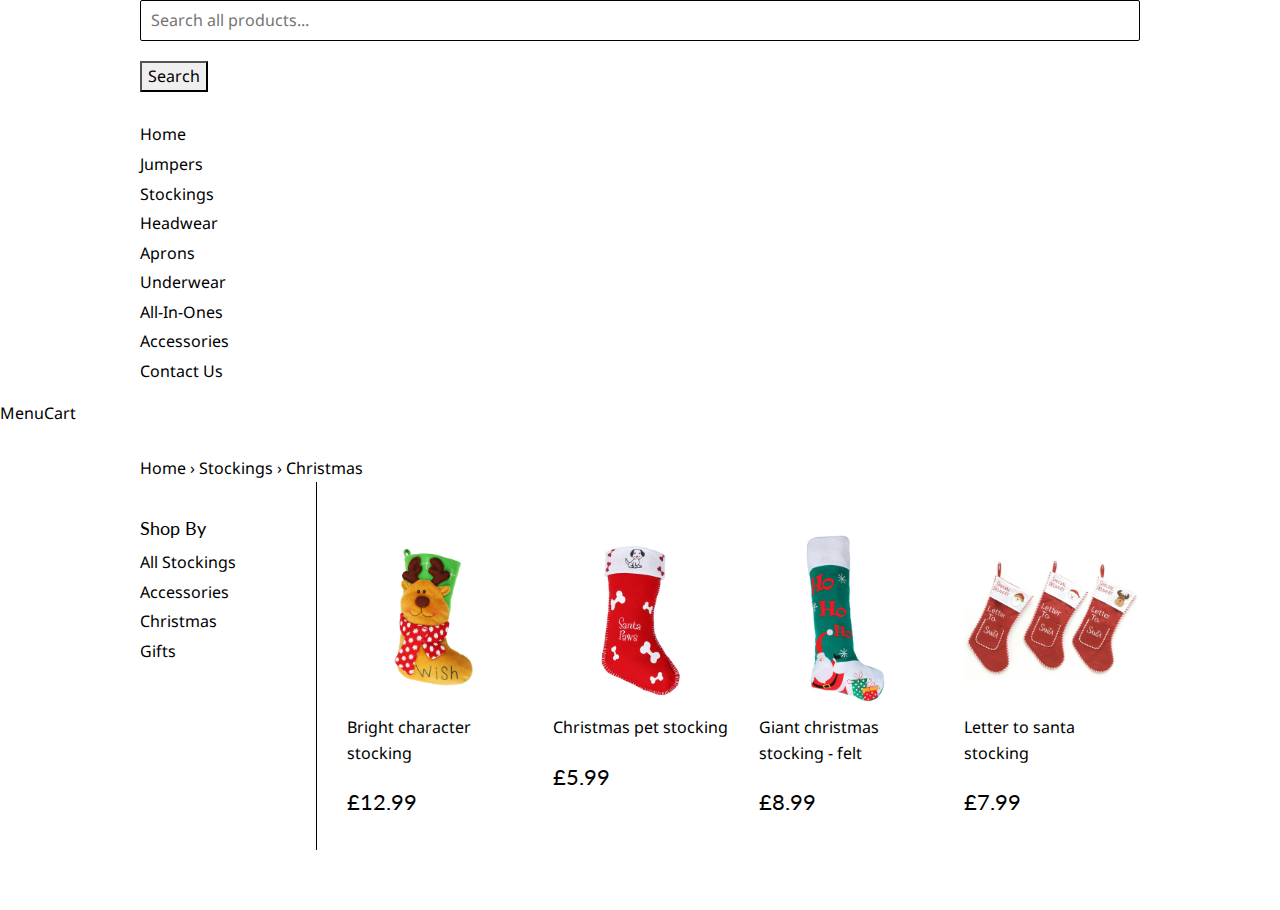
<file: collections/stockings/index.html>
<!doctype html>
<!--[if lt IE 7]><html class="no-js lt-ie9 lt-ie8 lt-ie7" lang="en"> <![endif]-->
<!--[if IE 7]><html class="no-js lt-ie9 lt-ie8" lang="en"> <![endif]-->
<!--[if IE 8]><html class="no-js lt-ie9" lang="en"> <![endif]-->
<!--[if IE 9 ]><html class="ie9 no-js"> <![endif]-->
<!--[if (gt IE 9)|!(IE)]><!--> <html class="no-touch no-js"> <!--<![endif]-->
<head>

  <!-- Basic page needs ================================================== -->
  <meta charset="utf-8">
  <meta http-equiv="X-UA-Compatible" content="IE=edge,chrome=1">

  

  <!-- Title and description ================================================== -->
  <title>
  Stockings &ndash; tagged "Christmas" &ndash; MJ Services
  </title>

  

  <!-- Helpers ================================================== -->
  <link rel="canonical" href="http:///collections/stockings/christmas">
  <meta name="viewport" content="width=device-width,initial-scale=1">

  
  <!-- Ajaxify Cart Plugin ================================================== -->
  
  

  <!-- CSS ================================================== -->
  <link href="../../main.css" rel="stylesheet" type="text/css"  media="all"  />
  
  
  
  <link href="//fonts.googleapis.com/css?family=Droid+Sans:400,700" rel="stylesheet" type="text/css"  media="all"  />


  
    
    
    <link href="//fonts.googleapis.com/css?family=Lato:400" rel="stylesheet" type="text/css"  media="all"  />
  


  
    
    
    <link href="//fonts.googleapis.com/css?family=Dosis:600" rel="stylesheet" type="text/css"  media="all"  />
  



  <!-- Header hook for plugins ================================================== -->
  <link href="/collections/stockings.atom" title="Feed" rel="alternate" type="application/atom+xml" />
<link rel="alternate" type="application/json+oembed" href="http:///collections/stockings/christmas.oembed" />
<script>
//<![CDATA[
      var Shopify = Shopify || {};
      Shopify.shop = "giftwear.myshopify.com";
      Shopify.theme = {"name":"Supply","id":11974859,"theme_store_id":679,"role":"main"};

//]]>
</script>



<script id="__st">
//<![CDATA[
var __st={"a":6864363,"offset":0,"reqid":"565de26d-8994-48ed-b001-9a87a4819d74","pageurl":"/collections/stockings/christmas","s":"collections-30376375","u":"3a4f21cf397e","p":"collection","rtyp":"collection","rid":30376375};
//]]>
</script>



  

<!--[if lt IE 9]>
<script src="//html5shiv.googlecode.com/svn/trunk/html5.js" type="text/javascript"></script>
<script src="http://cdn.shopify.com/s/files/1/0686/4363/t/6/assets/respond.min.js?637" type="text/javascript"></script>
<link href="http://cdn.shopify.com/s/files/1/0686/4363/t/6/assets/respond-proxy.html" id="respond-proxy" rel="respond-proxy" />
<link href="///search?q=91885f7770d93e04ef9176daac27cc7f" id="respond-redirect" rel="respond-redirect" />
<script src="///search?q=91885f7770d93e04ef9176daac27cc7f" type="text/javascript"></script>
<![endif]-->


  
  

  <script src="//ajax.googleapis.com/ajax/libs/jquery/1.11.0/jquery.min.js" type="text/javascript"></script>
  <script src="http://cdn.shopify.com/s/files/1/0686/4363/t/6/assets/modernizr.min.js?637" type="text/javascript"></script>

</head>

<body id="stockings" class="template-collection" >

  <header class="site-header" role="banner">

  </header>

  <nav class="nav-bar" role="navigation">
    <div class="wrapper">
      <form action="/search" method="get" class="search-bar" role="search">
  <input type="hidden" name="type" value="product">

  <input type="search" name="q" value="" placeholder="Search all products..." aria-label="Search all products">
  <button type="submit" class="search-bar--submit icon-fallback-text">
    <span class="icon icon-search" aria-hidden="true"></span>
    <span class="fallback-text">Search</span>
  </button>
</form>

      <ul class="site-nav" id="accessibleNav">
  
  
    
    
      <li >
        <a href="file:///home/mark/Documents/MjServices/static-brochure/index.html">Home</a>
      </li>
    
  
    
    
            <li >
        <a href="file:///home/mark/Documents/MjServices/static-brochure/collections/christmas-jumpers/index.html">Jumpers</a>
      </li>
    
  
    
    
      <li class="site-nav--active">
        <a href="file:///home/mark/Documents/MjServices/static-brochure/collections/stockings/index.html">Stockings</a>
      </li>

  
    
  
    
    
      <li >
        <a href="file:///home/mark/Documents/MjServices/static-brochure/collections/headwear/index.html">Headwear</a>
      </li>
    
  
    
    
      <li >
        <a href="file:///home/mark/Documents/MjServices/static-brochure/collections/aprons/index.html">Aprons</a>
      </li>
    
  
    
    
      <li >
        <a href="file:///home/mark/Documents/MjServices/static-brochure/collections/underwear/index.html">Underwear</a>
      </li>
    
  
    
    
      <li >
        <a href="file:///home/mark/Documents/MjServices/static-brochure/collections/all-in-ones/index.html">All-In-Ones</a>
      </li>
    
  
    
    
      <li >
        <a href="file:///home/mark/Documents/MjServices/static-brochure/collections/accessories/index.html">Accessories</a>
      </li>
    
  
    
    
      <li >
        <a href="/pages/contact-us">Contact Us</a>
      </li>
    
  

  
    
      <li class="customer-navlink large--hide"><a href="/account/login" id="customer_login_link">Sign in</a></li>
      
      <li class="customer-navlink large--hide"><a href="/account/register" id="customer_register_link">Create an Account</a></li>
      
    
  
</ul>

    </div>
  </nav>

  <div id="mobileNavBar">
    <div class="display-table-cell">
      <a class="menu-toggle mobileNavBar-link">Menu</a>
    </div>
    <div class="display-table-cell">
      <a href="/cart" class="cart-toggle mobileNavBar-link">
        <span class="icon icon-cart"></span>
        Cart
      </a>
    </div>
  </div>

  <main class="wrapper main-content" role="main">

    






<nav class="breadcrumb" role="navigation" aria-label="breadcrumbs">
  <a href="/" title="Back to the frontpage">Home</a>

  

    <span class="divider" aria-hidden="true">&rsaquo;</span>
    
      
      <a href="/collections/stockings" title="">Stockings</a>
      <span class="divider" aria-hidden="true">&rsaquo;</span>

      
      
        
        
        

        
        

        

        
        
          <span>Christmas</span>
        

      

    

  
</nav>



<div class="grid grid-border">

  <aside class="sidebar grid-item large--one-fifth collection-filters" id="collectionFilters">
    


  <h3>Shop By</h3>
  

    
    <ul>
      
        <li class="active-filter">
          
          
            <a href="/collections/stockings">
              All
              
              Stockings
              
            </a>

          
          
        </li>
      

      
      
        
        

        
          
            <li><a title="Show products matching tag Accessories" href="/collections/stockings/accessories">Accessories</a></li>
          
        
      
        
        

        
          
            <li class="active-filter">Christmas</li>
          
        
      
        
        

        
          
            <li><a title="Show products matching tag Gifts" href="/collections/stockings/gifts">Gifts</a></li>
          
        
      

    </ul>

  


  </aside>

  <div class="grid-item large--four-fifths grid-border--left">

    
    
    <header class="section-header">

</header>
    

    <div class="grid-uniform">

      

        
        












<div class="grid-item large--one-quarter medium--one-third small--one-half">

  <a href="products/cs220" class="product-grid-item">
    <div class="product-grid-image">
      <div class="product-grid-image--centered">
        
        <img src="../../assets/CS220_Reindeer_FT_large.jpeg?v=1415018503" alt="FALSE">
      </div>
    </div>

    <p>Bright character stocking</p>

    <div class="product-item--price">
      <span class="h1 medium--left">
        
  <small>&pound;12.99</small>


      </span>

      
    </div>

    
  </a>

</div>


      

        
        












<div class="grid-item large--one-quarter medium--one-third small--one-half">

  <a href="products/cs222" class="product-grid-item">
    <div class="product-grid-image">
      <div class="product-grid-image--centered">
        
        <img src="../../assets/CS222_SantaPaws_FT_large.jpeg?v=1415018509" alt="FALSE">
      </div>
    </div>

    <p>Christmas pet stocking</p>

    <div class="product-item--price">
      <span class="h1 medium--left">
        
  <small>&pound;5.99</small>


      </span>

      
    </div>

    
  </a>

</div>


      

        
        












<div class="grid-item large--one-quarter medium--one-third small--one-half">

  <a href="products/cs221" class="product-grid-item">
    <div class="product-grid-image">
      <div class="product-grid-image--centered">
        
        <img src="../../assets/CS221_SantaGreen_FT_large.jpeg?v=1415018506" alt="FALSE">
      </div>
    </div>

    <p>Giant christmas stocking - felt</p>

    <div class="product-item--price">
      <span class="h1 medium--left">
        
  <small>&pound;8.99</small>


      </span>

      
    </div>

    
  </a>

</div>


      

        
        












<div class="grid-item large--one-quarter medium--one-third small--one-half">

  <a href="products/cs224" class="product-grid-item">
    <div class="product-grid-image">
      <div class="product-grid-image--centered">
        
        <img src="../../assets/CS224_large.jpeg?v=1415018510" alt="FALSE">
      </div>
    </div>

    <p>Letter to santa stocking</p>

    <div class="product-item--price">
      <span class="h1 medium--left">
        
  <small>&pound;7.99</small>


      </span>

      
    </div>

    
  </a>

</div>


      

    </div>

  </div>

  

</div>




  </main>

  <footer class="site-footer small--text-center" role="contentinfo">

 

</footer>



  <script src="http://cdn.shopify.com/s/files/1/0686/4363/t/6/assets/jquery.flexslider.min.js?637" type="text/javascript"></script>

</body>
</html>
</file>
<file: main.css>
@font-face {

	font-family:"icons";
	src:url(" http://cdn.shopify.com/s/files/1/0686/4363/t/6/assets/icons.eot?636 ");
	src:url(" http://cdn.shopify.com/s/files/1/0686/4363/t/6/assets/icons.eot?636?#iefix ") format("embedded-opentype"),url(" http://cdn.shopify.com/s/files/1/0686/4363/t/6/assets/icons.woff?636 ") format("woff"),url(" http://cdn.shopify.com/s/files/1/0686/4363/t/6/assets/icons.ttf?636 ") format("truetype"),url(" http://cdn.shopify.com/s/files/1/0686/4363/t/6/assets/icons.svg?636#timber-icons ") format("svg");
	font-weight:normal;
	font-style:normal

}

.clearfix:after {

	content:"";
	display:table;
	clear:both

}

*,input,:before,:after {

	-webkit-box-sizing:border-box;
	-moz-box-sizing:border-box;
	box-sizing:border-box

}

article,aside,details,figcaption,figure,footer,header,hgroup,main,nav,section,summary {

	display:block

}

audio,canvas,progress,video {

	display:inline-block;
	vertical-align:baseline

}

input[type="number"]::-webkit-inner-spin-button,input[type="number"]::-webkit-outer-spin-button {

	height:auto

}

input[type="search"]::-webkit-search-cancel-button,input[type="search"]::-webkit-search-decoration {

	-webkit-appearance:none

}

.grid:after,.grid--rev:after,.grid--full:after,.grid-uniform:after {

	content:"";
	display:table;
	clear:both

}

.grid-item.clear {

	clear:both

}

.grid,.grid--rev,.grid--full,.grid-uniform {

	list-style:none;
	margin:0;
	padding:0;
	margin-left:-30px

}

.grid-item {

	float:left;
	padding-left:30px;
	vertical-align:top;
	width:100%;
	-webkit-box-sizing:border-box;
	-moz-box-sizing:border-box;
	box-sizing:border-box

}

.grid--rev {

	direction:rtl;
	text-align:left

}

.grid--rev>.grid-item {

	direction:ltr;
	text-align:left;
	float:right

}

.grid--full {

	margin-left:0

}

.grid--full>.grid-item {

	padding-left:0

}

.one-whole {

	width:100%

}

.one-half,.two-quarters,.three-sixths,.four-eighths,.five-tenths,.six-twelfths {

	width:50%

}

.one-third,.two-sixths,.four-twelfths {

	width:33.333%

}

.two-thirds,.four-sixths,.eight-twelfths {

	width:66.666%

}

.one-quarter,.two-eighths,.three-twelfths {

	width:25%

}

.three-quarters,.six-eighths,.nine-twelfths {

	width:75%

}

.one-fifth,.two-tenths {

	width:20%

}

.two-fifths,.four-tenths {

	width:40%

}

.three-fifths,.six-tenths {

	width:60%

}

.four-fifths,.eight-tenths {

	width:80%

}

.one-sixth,.two-twelfths {

	width:16.666%

}

.five-sixths,.ten-twelfths {

	width:83.333%

}

.one-eighth {

	width:12.5%

}

.three-eighths {

	width:37.5%

}

.five-eighths {

	width:62.5%

}

.seven-eighths {

	width:87.5%

}

.one-tenth {

	width:10%

}

.three-tenths {

	width:30%

}

.seven-tenths {

	width:70%

}

.nine-tenths {

	width:90%

}

.one-twelfth {

	width:8.333%

}

.five-twelfths {

	width:41.666%

}

.seven-twelfths {

	width:58.333%

}

.eleven-twelfths {

	width:91.666%

}

.show {

	display:block !important

}

.hide {

	display:none !important

}

.text-left {

	text-align:left !important

}

.text-right {

	text-align:right !important

}

.text-center {

	text-align:center !important

}

.left {

	float:left !important

}

.right {

	float:right !important

}

@media only screen and (max-width: 480px) {

	.small--one-whole {

	width:100%

}

.small--one-half,.small--two-quarters,.small--three-sixths,.small--four-eighths,.small--five-tenths,.small--six-twelfths {

	width:50%

}

.small--one-third,.small--two-sixths,.small--four-twelfths {

	width:33.333%

}

.small--two-thirds,.small--four-sixths,.small--eight-twelfths {

	width:66.666%

}

.small--one-quarter,.small--two-eighths,.small--three-twelfths {

	width:25%

}

.small--three-quarters,.small--six-eighths,.small--nine-twelfths {

	width:75%

}

.small--one-fifth,.small--two-tenths {

	width:20%

}

.small--two-fifths,.small--four-tenths {

	width:40%

}

.small--three-fifths,.small--six-tenths {

	width:60%

}

.small--four-fifths,.small--eight-tenths {

	width:80%

}

.small--one-sixth,.small--two-twelfths {

	width:16.666%

}

.small--five-sixths,.small--ten-twelfths {

	width:83.333%

}

.small--one-eighth {

	width:12.5%

}

.small--three-eighths {

	width:37.5%

}

.small--five-eighths {

	width:62.5%

}

.small--seven-eighths {

	width:87.5%

}

.small--one-tenth {

	width:10%

}

.small--three-tenths {

	width:30%

}

.small--seven-tenths {

	width:70%

}

.small--nine-tenths {

	width:90%

}

.small--one-twelfth {

	width:8.333%

}

.small--five-twelfths {

	width:41.666%

}

.small--seven-twelfths {

	width:58.333%

}

.small--eleven-twelfths {

	width:91.666%

}

.small--show {

	display:block !important

}

.small--hide {

	display:none !important

}

.small--text-left {

	text-align:left !important

}

.small--text-right {

	text-align:right !important

}

.small--text-center {

	text-align:center !important

}

.small--left {

	float:left !important

}

.small--right {

	float:right !important

}

.grid-uniform .small--one-half:nth-child(2n+1),.grid-uniform .small--two-quarters:nth-child(2n+1),.grid-uniform .small--three-sixths:nth-child(2n+1),.grid-uniform .small--four-eighths:nth-child(2n+1),.grid-uniform .small--five-tenths:nth-child(2n+1),.grid-uniform .small--six-twelfths:nth-child(2n+1),.grid-uniform .small--one-third:nth-child(3n+1),.grid-uniform .small--two-sixths:nth-child(3n+1),.grid-uniform .small--four-twelfths:nth-child(3n+1),.grid-uniform .small--one-quarter:nth-child(4n+1),.grid-uniform .small--two-eighths:nth-child(4n+1),.grid-uniform .small--three-twelfths:nth-child(4n+1),.grid-uniform .small--one-fifth:nth-child(5n+1),.grid-uniform .small--two-tenths:nth-child(5n+1),.grid-uniform .small--one-sixth:nth-child(6n+1),.grid-uniform .small--two-twelfths:nth-child(6n+1),.grid-uniform .small--two-sixths:nth-child(3n+1),.grid-uniform .small--three-sixths:nth-child(2n+1),.grid-uniform .small--two-eighths:nth-child(4n+1),.grid-uniform .small--four-eighths:nth-child(2n+1),.grid-uniform .small--five-tenths:nth-child(2n+1),.grid-uniform .small--one-twelfth:nth-child(12n+1),.grid-uniform .small--two-twelfths:nth-child(6n+1),.grid-uniform .small--three-twelfths:nth-child(4n+1),.grid-uniform .small--four-twelfths:nth-child(3n+1),.grid-uniform .small--six-twelfths:nth-child(2n+1) {

	clear:both

}



}

@media only screen and (min-width: 481px) and (max-width: 768px) {

	.medium--one-whole {

	width:100%

}

.medium--one-half,.medium--two-quarters,.medium--three-sixths,.medium--four-eighths,.medium--five-tenths,.medium--six-twelfths {

	width:50%

}

.medium--one-third,.medium--two-sixths,.medium--four-twelfths {

	width:33.333%

}

.medium--two-thirds,.medium--four-sixths,.medium--eight-twelfths {

	width:66.666%

}

.medium--one-quarter,.medium--two-eighths,.medium--three-twelfths {

	width:25%

}

.medium--three-quarters,.medium--six-eighths,.medium--nine-twelfths {

	width:75%

}

.medium--one-fifth,.medium--two-tenths {

	width:20%

}

.medium--two-fifths,.medium--four-tenths {

	width:40%

}

.medium--three-fifths,.medium--six-tenths {

	width:60%

}

.medium--four-fifths,.medium--eight-tenths {

	width:80%

}

.medium--one-sixth,.medium--two-twelfths {

	width:16.666%

}

.medium--five-sixths,.medium--ten-twelfths {

	width:83.333%

}

.medium--one-eighth {

	width:12.5%

}

.medium--three-eighths {

	width:37.5%

}

.medium--five-eighths {

	width:62.5%

}

.medium--seven-eighths {

	width:87.5%

}

.medium--one-tenth {

	width:10%

}

.medium--three-tenths {

	width:30%

}

.medium--seven-tenths {

	width:70%

}

.medium--nine-tenths {

	width:90%

}

.medium--one-twelfth {

	width:8.333%

}

.medium--five-twelfths {

	width:41.666%

}

.medium--seven-twelfths {

	width:58.333%

}

.medium--eleven-twelfths {

	width:91.666%

}

.medium--show {

	display:block !important

}

.medium--hide {

	display:none !important

}

.medium--text-left {

	text-align:left !important

}

.medium--text-right {

	text-align:right !important

}

.medium--text-center {

	text-align:center !important

}

.medium--left {

	float:left !important

}

.medium--right {

	float:right !important

}

.grid-uniform .medium--one-half:nth-child(2n+1),.grid-uniform .medium--two-quarters:nth-child(2n+1),.grid-uniform .medium--three-sixths:nth-child(2n+1),.grid-uniform .medium--four-eighths:nth-child(2n+1),.grid-uniform .medium--five-tenths:nth-child(2n+1),.grid-uniform .medium--six-twelfths:nth-child(2n+1),.grid-uniform .medium--one-third:nth-child(3n+1),.grid-uniform .medium--two-sixths:nth-child(3n+1),.grid-uniform .medium--four-twelfths:nth-child(3n+1),.grid-uniform .medium--one-quarter:nth-child(4n+1),.grid-uniform .medium--two-eighths:nth-child(4n+1),.grid-uniform .medium--three-twelfths:nth-child(4n+1),.grid-uniform .medium--one-fifth:nth-child(5n+1),.grid-uniform .medium--two-tenths:nth-child(5n+1),.grid-uniform .medium--one-sixth:nth-child(6n+1),.grid-uniform .medium--two-twelfths:nth-child(6n+1),.grid-uniform .medium--two-sixths:nth-child(3n+1),.grid-uniform .medium--three-sixths:nth-child(2n+1),.grid-uniform .medium--two-eighths:nth-child(4n+1),.grid-uniform .medium--four-eighths:nth-child(2n+1),.grid-uniform .medium--five-tenths:nth-child(2n+1),.grid-uniform .medium--one-twelfth:nth-child(12n+1),.grid-uniform .medium--two-twelfths:nth-child(6n+1),.grid-uniform .medium--three-twelfths:nth-child(4n+1),.grid-uniform .medium--four-twelfths:nth-child(3n+1),.grid-uniform .medium--six-twelfths:nth-child(2n+1) {

	clear:both

}



}

@media only screen and (max-width: 768px) {

	.medium-down--one-whole {

	width:100%

}

.medium-down--one-half,.medium-down--two-quarters,.medium-down--three-sixths,.medium-down--four-eighths,.medium-down--five-tenths,.medium-down--six-twelfths {

	width:50%

}

.medium-down--one-third,.medium-down--two-sixths,.medium-down--four-twelfths {

	width:33.333%

}

.medium-down--two-thirds,.medium-down--four-sixths,.medium-down--eight-twelfths {

	width:66.666%

}

.medium-down--one-quarter,.medium-down--two-eighths,.medium-down--three-twelfths {

	width:25%

}

.medium-down--three-quarters,.medium-down--six-eighths,.medium-down--nine-twelfths {

	width:75%

}

.medium-down--one-fifth,.medium-down--two-tenths {

	width:20%

}

.medium-down--two-fifths,.medium-down--four-tenths {

	width:40%

}

.medium-down--three-fifths,.medium-down--six-tenths {

	width:60%

}

.medium-down--four-fifths,.medium-down--eight-tenths {

	width:80%

}

.medium-down--one-sixth,.medium-down--two-twelfths {

	width:16.666%

}

.medium-down--five-sixths,.medium-down--ten-twelfths {

	width:83.333%

}

.medium-down--one-eighth {

	width:12.5%

}

.medium-down--three-eighths {

	width:37.5%

}

.medium-down--five-eighths {

	width:62.5%

}

.medium-down--seven-eighths {

	width:87.5%

}

.medium-down--one-tenth {

	width:10%

}

.medium-down--three-tenths {

	width:30%

}

.medium-down--seven-tenths {

	width:70%

}

.medium-down--nine-tenths {

	width:90%

}

.medium-down--one-twelfth {

	width:8.333%

}

.medium-down--five-twelfths {

	width:41.666%

}

.medium-down--seven-twelfths {

	width:58.333%

}

.medium-down--eleven-twelfths {

	width:91.666%

}

.medium-down--show {

	display:block !important

}

.medium-down--hide {

	display:none !important

}

.medium-down--text-left {

	text-align:left !important

}

.medium-down--text-right {

	text-align:right !important

}

.medium-down--text-center {

	text-align:center !important

}

.medium-down--left {

	float:left !important

}

.medium-down--right {

	float:right !important

}

.grid-uniform .medium-down--one-half:nth-child(2n+1),.grid-uniform .medium-down--two-quarters:nth-child(2n+1),.grid-uniform .medium-down--three-sixths:nth-child(2n+1),.grid-uniform .medium-down--four-eighths:nth-child(2n+1),.grid-uniform .medium-down--five-tenths:nth-child(2n+1),.grid-uniform .medium-down--six-twelfths:nth-child(2n+1),.grid-uniform .medium-down--one-third:nth-child(3n+1),.grid-uniform .medium-down--two-sixths:nth-child(3n+1),.grid-uniform .medium-down--four-twelfths:nth-child(3n+1),.grid-uniform .medium-down--one-quarter:nth-child(4n+1),.grid-uniform .medium-down--two-eighths:nth-child(4n+1),.grid-uniform .medium-down--three-twelfths:nth-child(4n+1),.grid-uniform .medium-down--one-fifth:nth-child(5n+1),.grid-uniform .medium-down--two-tenths:nth-child(5n+1),.grid-uniform .medium-down--one-sixth:nth-child(6n+1),.grid-uniform .medium-down--two-twelfths:nth-child(6n+1),.grid-uniform .medium-down--two-sixths:nth-child(3n+1),.grid-uniform .medium-down--three-sixths:nth-child(2n+1),.grid-uniform .medium-down--two-eighths:nth-child(4n+1),.grid-uniform .medium-down--four-eighths:nth-child(2n+1),.grid-uniform .medium-down--five-tenths:nth-child(2n+1),.grid-uniform .medium-down--one-twelfth:nth-child(12n+1),.grid-uniform .medium-down--two-twelfths:nth-child(6n+1),.grid-uniform .medium-down--three-twelfths:nth-child(4n+1),.grid-uniform .medium-down--four-twelfths:nth-child(3n+1),.grid-uniform .medium-down--six-twelfths:nth-child(2n+1) {

	clear:both

}



}

@media only screen and (min-width: 769px) {

	.large--one-whole {

	width:100%

}

.large--one-half,.large--two-quarters,.large--three-sixths,.large--four-eighths,.large--five-tenths,.large--six-twelfths {

	width:50%

}

.large--one-third,.large--two-sixths,.large--four-twelfths {

	width:33.333%

}

.large--two-thirds,.large--four-sixths,.large--eight-twelfths {

	width:66.666%

}

.large--one-quarter,.large--two-eighths,.large--three-twelfths {

	width:25%

}

.large--three-quarters,.large--six-eighths,.large--nine-twelfths {

	width:75%

}

.large--one-fifth,.large--two-tenths {

	width:20%

}

.large--two-fifths,.large--four-tenths {

	width:40%

}

.large--three-fifths,.large--six-tenths {

	width:60%

}

.large--four-fifths,.large--eight-tenths {

	width:80%

}

.large--one-sixth,.large--two-twelfths {

	width:16.666%

}

.large--five-sixths,.large--ten-twelfths {

	width:83.333%

}

.large--one-eighth {

	width:12.5%

}

.large--three-eighths {

	width:37.5%

}

.large--five-eighths {

	width:62.5%

}

.large--seven-eighths {

	width:87.5%

}

.large--one-tenth {

	width:10%

}

.large--three-tenths {

	width:30%

}

.large--seven-tenths {

	width:70%

}

.large--nine-tenths {

	width:90%

}

.large--one-twelfth {

	width:8.333%

}

.large--five-twelfths {

	width:41.666%

}

.large--seven-twelfths {

	width:58.333%

}

.large--eleven-twelfths {

	width:91.666%

}

.large--show {

	display:block !important

}

.large--hide {

	display:none !important

}

.large--text-left {

	text-align:left !important

}

.large--text-right {

	text-align:right !important

}

.large--text-center {

	text-align:center !important

}

.large--left {

	float:left !important

}

.large--right {

	float:right !important

}

.grid-uniform .large--one-half:nth-child(2n+1),.grid-uniform .large--two-quarters:nth-child(2n+1),.grid-uniform .large--three-sixths:nth-child(2n+1),.grid-uniform .large--four-eighths:nth-child(2n+1),.grid-uniform .large--five-tenths:nth-child(2n+1),.grid-uniform .large--six-twelfths:nth-child(2n+1),.grid-uniform .large--one-third:nth-child(3n+1),.grid-uniform .large--two-sixths:nth-child(3n+1),.grid-uniform .large--four-twelfths:nth-child(3n+1),.grid-uniform .large--one-quarter:nth-child(4n+1),.grid-uniform .large--two-eighths:nth-child(4n+1),.grid-uniform .large--three-twelfths:nth-child(4n+1),.grid-uniform .large--one-fifth:nth-child(5n+1),.grid-uniform .large--two-tenths:nth-child(5n+1),.grid-uniform .large--one-sixth:nth-child(6n+1),.grid-uniform .large--two-twelfths:nth-child(6n+1),.grid-uniform .large--two-sixths:nth-child(3n+1),.grid-uniform .large--three-sixths:nth-child(2n+1),.grid-uniform .large--two-eighths:nth-child(4n+1),.grid-uniform .large--four-eighths:nth-child(2n+1),.grid-uniform .large--five-tenths:nth-child(2n+1),.grid-uniform .large--one-twelfth:nth-child(12n+1),.grid-uniform .large--two-twelfths:nth-child(6n+1),.grid-uniform .large--three-twelfths:nth-child(4n+1),.grid-uniform .large--four-twelfths:nth-child(3n+1),.grid-uniform .large--six-twelfths:nth-child(2n+1) {

	clear:both

}



}

[class*="push--"] {

	position:relative

}

.push--one-whole {

	left:100%

}

.push--one-half,.push--two-quarters,.push--three-sixths,.push--four-eighths,.push--five-tenths,.push--six-twelfths {

	left:50%

}

.push--one-third,.push--two-sixths,.push--four-twelfths {

	left:33.333%

}

.push--two-thirds,.push--four-sixths,.push--eight-twelfths {

	left:66.666%

}

.push--one-quarter,.push--two-eighths,.push--three-twelfths {

	left:25%

}

.push--three-quarters,.push--six-eighths,.push--nine-twelfths {

	left:75%

}

.push--one-fifth,.push--two-tenths {

	left:20%

}

.push--two-fifths,.push--four-tenths {

	left:40%

}

.push--three-fifths,.push--six-tenths {

	left:60%

}

.push--four-fifths,.push--eight-tenths {

	left:80%

}

.push--one-sixth,.push--two-twelfths {

	left:16.666%

}

.push--five-sixths,.push--ten-twelfths {

	left:83.333%

}

.push--one-eighth {

	left:12.5%

}

.push--three-eighths {

	left:37.5%

}

.push--five-eighths {

	left:62.5%

}

.push--seven-eighths {

	left:87.5%

}

.push--one-tenth {

	left:10%

}

.push--three-tenths {

	left:30%

}

.push--seven-tenths {

	left:70%

}

.push--nine-tenths {

	left:90%

}

.push--one-twelfth {

	left:8.333%

}

.push--five-twelfths {

	left:41.666%

}

.push--seven-twelfths {

	left:58.333%

}

.push--eleven-twelfths {

	left:91.666%

}

@media only screen and (min-width: 481px) and (max-width: 768px) {

	.push--medium--one-whole {

	left:100%

}

.push--medium--one-half,.push--medium--two-quarters,.push--medium--three-sixths,.push--medium--four-eighths,.push--medium--five-tenths,.push--medium--six-twelfths {

	left:50%

}

.push--medium--one-third,.push--medium--two-sixths,.push--medium--four-twelfths {

	left:33.333%

}

.push--medium--two-thirds,.push--medium--four-sixths,.push--medium--eight-twelfths {

	left:66.666%

}

.push--medium--one-quarter,.push--medium--two-eighths,.push--medium--three-twelfths {

	left:25%

}

.push--medium--three-quarters,.push--medium--six-eighths,.push--medium--nine-twelfths {

	left:75%

}

.push--medium--one-fifth,.push--medium--two-tenths {

	left:20%

}

.push--medium--two-fifths,.push--medium--four-tenths {

	left:40%

}

.push--medium--three-fifths,.push--medium--six-tenths {

	left:60%

}

.push--medium--four-fifths,.push--medium--eight-tenths {

	left:80%

}

.push--medium--one-sixth,.push--medium--two-twelfths {

	left:16.666%

}

.push--medium--five-sixths,.push--medium--ten-twelfths {

	left:83.333%

}

.push--medium--one-eighth {

	left:12.5%

}

.push--medium--three-eighths {

	left:37.5%

}

.push--medium--five-eighths {

	left:62.5%

}

.push--medium--seven-eighths {

	left:87.5%

}

.push--medium--one-tenth {

	left:10%

}

.push--medium--three-tenths {

	left:30%

}

.push--medium--seven-tenths {

	left:70%

}

.push--medium--nine-tenths {

	left:90%

}

.push--medium--one-twelfth {

	left:8.333%

}

.push--medium--five-twelfths {

	left:41.666%

}

.push--medium--seven-twelfths {

	left:58.333%

}

.push--medium--eleven-twelfths {

	left:91.666%

}



}

@media only screen and (max-width: 768px) {

	.push--medium-down--one-whole {

	left:100%

}

.push--medium-down--one-half,.push--medium-down--two-quarters,.push--medium-down--three-sixths,.push--medium-down--four-eighths,.push--medium-down--five-tenths,.push--medium-down--six-twelfths {

	left:50%

}

.push--medium-down--one-third,.push--medium-down--two-sixths,.push--medium-down--four-twelfths {

	left:33.333%

}

.push--medium-down--two-thirds,.push--medium-down--four-sixths,.push--medium-down--eight-twelfths {

	left:66.666%

}

.push--medium-down--one-quarter,.push--medium-down--two-eighths,.push--medium-down--three-twelfths {

	left:25%

}

.push--medium-down--three-quarters,.push--medium-down--six-eighths,.push--medium-down--nine-twelfths {

	left:75%

}

.push--medium-down--one-fifth,.push--medium-down--two-tenths {

	left:20%

}

.push--medium-down--two-fifths,.push--medium-down--four-tenths {

	left:40%

}

.push--medium-down--three-fifths,.push--medium-down--six-tenths {

	left:60%

}

.push--medium-down--four-fifths,.push--medium-down--eight-tenths {

	left:80%

}

.push--medium-down--one-sixth,.push--medium-down--two-twelfths {

	left:16.666%

}

.push--medium-down--five-sixths,.push--medium-down--ten-twelfths {

	left:83.333%

}

.push--medium-down--one-eighth {

	left:12.5%

}

.push--medium-down--three-eighths {

	left:37.5%

}

.push--medium-down--five-eighths {

	left:62.5%

}

.push--medium-down--seven-eighths {

	left:87.5%

}

.push--medium-down--one-tenth {

	left:10%

}

.push--medium-down--three-tenths {

	left:30%

}

.push--medium-down--seven-tenths {

	left:70%

}

.push--medium-down--nine-tenths {

	left:90%

}

.push--medium-down--one-twelfth {

	left:8.333%

}

.push--medium-down--five-twelfths {

	left:41.666%

}

.push--medium-down--seven-twelfths {

	left:58.333%

}

.push--medium-down--eleven-twelfths {

	left:91.666%

}



}

@media only screen and (min-width: 769px) {

	.push--large--one-whole {

	left:100%

}

.push--large--one-half,.push--large--two-quarters,.push--large--three-sixths,.push--large--four-eighths,.push--large--five-tenths,.push--large--six-twelfths {

	left:50%

}

.push--large--one-third,.push--large--two-sixths,.push--large--four-twelfths {

	left:33.333%

}

.push--large--two-thirds,.push--large--four-sixths,.push--large--eight-twelfths {

	left:66.666%

}

.push--large--one-quarter,.push--large--two-eighths,.push--large--three-twelfths {

	left:25%

}

.push--large--three-quarters,.push--large--six-eighths,.push--large--nine-twelfths {

	left:75%

}

.push--large--one-fifth,.push--large--two-tenths {

	left:20%

}

.push--large--two-fifths,.push--large--four-tenths {

	left:40%

}

.push--large--three-fifths,.push--large--six-tenths {

	left:60%

}

.push--large--four-fifths,.push--large--eight-tenths {

	left:80%

}

.push--large--one-sixth,.push--large--two-twelfths {

	left:16.666%

}

.push--large--five-sixths,.push--large--ten-twelfths {

	left:83.333%

}

.push--large--one-eighth {

	left:12.5%

}

.push--large--three-eighths {

	left:37.5%

}

.push--large--five-eighths {

	left:62.5%

}

.push--large--seven-eighths {

	left:87.5%

}

.push--large--one-tenth {

	left:10%

}

.push--large--three-tenths {

	left:30%

}

.push--large--seven-tenths {

	left:70%

}

.push--large--nine-tenths {

	left:90%

}

.push--large--one-twelfth {

	left:8.333%

}

.push--large--five-twelfths {

	left:41.666%

}

.push--large--seven-twelfths {

	left:58.333%

}

.push--large--eleven-twelfths {

	left:91.666%

}



}

html,body {

	padding:0;
	margin:0

}

html {

	background-color:#b30000

}

body {

	background-color:#fff

}

.wrapper {

	max-width:1060px;
	margin:0 auto;
	padding:0 15px

}

.wrapper:after {

	content:"";
	display:table;
	clear:both

}

@media screen and (min-width: 481px) {

	.wrapper {

	padding:0 30px

}



}

.main-content {

	display:block;
	padding-top:30px;
	padding-bottom:60px

}

.grid-border>.grid-item {

	padding-top:30px

}

@media screen and (min-width: 769px) {

	.grid-border--right {

	border-right:1px solid #000

}

.grid-border--left {

	border-left:1px solid #000

}



}

.left {

	float:left

}

.right {

	float:right

}

.text-center {

	text-align:center

}

.text-right {

	text-align:right

}

.hidden {

	display:none

}

.display-table {

	display:table;
	table-layout:fixed;
	width:100%

}

.display-table-cell {

	display:table-cell;
	vertical-align:middle;
	float:none

}

@media screen and (min-width: 769px) {

	.large--display-table {

	display:table;
	table-layout:fixed;
	width:100%

}

.large--display-table-cell {

	display:table-cell;
	vertical-align:middle;
	float:none

}



}

body,input,textarea,button,select {

	font-size:16px;
	line-height:1.6;
	font-family:"Droid Sans","HelveticaNeue","Helvetica Neue",sans-serif;
	color:#000;
	font-weight:400;
	-webkit-font-smoothing:antialiased;
	-webkit-text-size-adjust:100%

}

h1,.h1,#shopify-product-reviews .spr-header-title,h2,.h2,h3,.h3,h4,.h4,h5,.h5,h6,.h6 {

	display:block;
	margin:0 0 0.5em;
	line-height:1.4;
	font-family:"Lato","HelveticaNeue","Helvetica Neue",sans-serif;
	font-weight:400

}

h1 a,.h1 a,#shopify-product-reviews .spr-header-title a,h2 a,.h2 a,h3 a,.h3 a,h4 a,.h4 a,h5 a,.h5 a,h6 a,.h6 a {

	text-decoration:none;
	font-weight:inherit

}

h1,.h1,#shopify-product-reviews .spr-header-title {

	font-size:1.733em;
	margin-bottom:30px

}

h2,.h2 {

	font-size:1.333em

}

h3,.h3 {

	font-size:1.133em

}

h4,.h4 {

	font-size:1.067em

}

h5,.h5 {

	font-size:1em

}

h6,.h6 {

	font-size:1em

}

.main-content h1,.main-content .h1,.main-content #shopify-product-reviews .spr-header-title,#shopify-product-reviews .main-content .spr-header-title,.main-content h2,.main-content .h2,.main-content h3,.main-content .h3,.main-content h4,.main-content .h4,.main-content h5,.main-content .h5 {

	color:#000

}

.sidebar h2,.sidebar .h2,.sidebar h3,.sidebar .h3,.sidebar h4,.sidebar .h4,.sidebar h5,.sidebar .h5 {

	margin-top:4px

}

p {

	margin:0 0 15px 0

}

p img {

	margin:0

}

em {

	font-style:italic

}

b,strong {

	font-weight:bold

}

small {

	font-size:80%

}

sup,sub {

	position:relative;
	font-size:60%;
	vertical-align:baseline

}

sup {

	top:-0.5em

}

sub {

	bottom:-0.5em

}

.text-light {

	color:rgba(0,0,0,0.5)

}

blockquote,q {

	quotes:none

}

blockquote:before,blockquote:after,q:before,q:after {

	content:none

}

blockquote {

	font-size:1.125em;
	line-height:1.45;
	font-style:italic;
	margin:0 0 30px;
	padding:15px 30px;
	border-left:1px solid #000

}

blockquote p {

	margin-bottom:0

}

blockquote p+cite {

	margin-top:15px

}

blockquote cite {

	display:block;
	font-size:0.75em

}

blockquote cite:before {

	content:"\2014 \0020"

}

code,pre {

	background-color:#faf7f5;
	font-family:Consolas,monospace;
	font-size:1em;
	border:0 none;
	padding:0 2px;
	color:#51ab62

}

pre {

	overflow:auto;
	padding:0.5em;
	margin:0 0 1em

}

hr {

	clear:both;
	border-top:solid #000;
	border-width:1px 0 0;
	margin:30px 0;
	height:0

}

hr.hr--small {

	margin:15px 0

}

hr.hr--clear {

	border-top-color:transparent

}

footer hr {

	border-top-color:#9a0000

}

@media screen and (min-width: 769px) {

	hr.hr--offset-left {

	margin-left:-30px

}



}

.section-header {

	margin-bottom:20px

}

.section-header--title {

	margin-bottom:12px

}

@media screen and (min-width: 769px) {

	.section-header {

	display:table;
	width:100%

}

.section-header--left {

	display:table-cell;
	vertical-align:middle;
	margin-bottom:0

}

.section-header--left h1,.section-header--left .h1,.section-header--left #shopify-product-reviews .spr-header-title,#shopify-product-reviews .section-header--left .spr-header-title,.section-header--left h2,.section-header--left .h2,.section-header--left h3,.section-header--left .h3,.section-header--left h4,.section-header--left .h4,.section-header--left .h1,.section-header--left .h2,.section-header--left .h3,.section-header--left .h4 {

	margin-bottom:0

}

.section-header--right {

	display:table-cell;
	vertical-align:middle;
	text-align:right;
	width:335px

}



}

@media screen and (min-width: 769px) and (max-width: 768px) {

	.section-header--right {

	margin-bottom:30px

}



}

.section-header--right .form-horizontal {

	display:inline-block;
	vertical-align:middle

}

@media screen and (min-width: 481px) {

	.section-header--right label+select,.section-header--right .collection-view {

	margin-left:15px

}



}

.collection-view {

	display:none;
	border:1px solid #000;
	border-radius:2px;
	padding:11px;
	height:39px;
	vertical-align:middle

}

.lt-ie9 .collection-view {

	display:none

}

@media screen and (min-width: 769px) {

	.collection-view {

	display:inline-block

}



}

.collection-view a {

	display:block;
	float:left;
	opacity:0.7;
	cursor:pointer;
	-webkit-transition:opacity 0.15s ease-out;
	-moz-transition:opacity 0.15s ease-out;
	-ms-transition:opacity 0.15s ease-out;
	-o-transition:opacity 0.15s ease-out;
	transition:opacity 0.15s ease-out

}

.collection-view a+a {

	margin-left:10px

}

.collection-view a:hover {

	opacity:0.9;
	-webkit-transition:opacity 0.05s ease-in;
	-moz-transition:opacity 0.05s ease-in;
	-ms-transition:opacity 0.05s ease-in;
	-o-transition:opacity 0.05s ease-in;
	transition:opacity 0.05s ease-in

}

.collection-view a.collection-view--active {

	opacity:1;
	cursor:default

}

.collection-view img {

	display:block;
	opacity:inherit

}

.rte {

	margin-bottom:15px

}

.rte h1,.rte .h1,.rte #shopify-product-reviews .spr-header-title,#shopify-product-reviews .rte .spr-header-title,.rte h2,.rte .h2,.rte h3,.rte .h3,.rte h4,.rte .h4,.rte h5,.rte .h5,.rte h6,.rte .h6 {

	margin-top:0.5em

}

.rte h1:first-child,.rte .h1:first-child,.rte #shopify-product-reviews .spr-header-title:first-child,#shopify-product-reviews .rte .spr-header-title:first-child,.rte h2:first-child,.rte .h2:first-child,.rte h3:first-child,.rte .h3:first-child,.rte h4:first-child,.rte .h4:first-child,.rte h5:first-child,.rte .h5:first-child,.rte h6:first-child,.rte .h6:first-child {

	margin-top:0

}

.rte>div {

	margin-bottom:15px

}

.rte ul,.rte ol {

	margin-left:35px

}

.rte li {

	margin-bottom:0.4em

}

.rte--header {

	margin-bottom:0

}

a {

	color:#000;
	text-decoration:none;
	background:transparent

}

a:hover,a:focus {

	color:#262626

}

button {

	overflow:visible

}

button[disabled],html input[disabled] {

	cursor:default

}

.btn,.btn-secondary,input.btn-secondary,input[type="submit"],.header-cart-btn {

	display:inline-block;
	padding:8px 20px;
	margin:0;
	line-height:1.42;
	text-decoration:none;
	text-align:center;
	vertical-align:middle;
	white-space:nowrap;
	cursor:pointer;
	border:1px solid transparent;
	-webkit-user-select:none;
	-moz-user-select:none;
	-ms-user-select:none;
	-o-user-select:none;
	user-select:none;
	-webkit-appearance:none;
	-moz-appearance:none;
	border-radius:2px;
	font-family:"Dosis","HelveticaNeue","Helvetica Neue",sans-serif;
	font-weight:600;
	font-size:17px;
	text-transform:uppercase;
	-webkit-transition:background-color 0.2s ease-out;
	-moz-transition:background-color 0.2s ease-out;
	-ms-transition:background-color 0.2s ease-out;
	-o-transition:background-color 0.2s ease-out;
	transition:background-color 0.2s ease-out;
	background-color:#000;
	color:#fff

}

.btn.btn--small,.btn--small.btn-secondary,input.btn--small[type="submit"],.btn--small.header-cart-btn {

	padding:8px 12px 7px;
	font-size:15px

}

.btn.btn--full,.btn--full.btn-secondary,input.btn--full[type="submit"],.btn--full.header-cart-btn {

	width:100%

}

.btn:hover,.btn-secondary:hover,input[type="submit"]:hover,.header-cart-btn:hover {

	background-color:#000;
	color:#fff;
	-webkit-transition:background-color 0.05s ease-in;
	-moz-transition:background-color 0.05s ease-in;
	-ms-transition:background-color 0.05s ease-in;
	-o-transition:background-color 0.05s ease-in;
	transition:background-color 0.05s ease-in

}

.btn:active,.btn-secondary:active,input[type="submit"]:active,.header-cart-btn:active {

	background-color:#000;
	color:#fff

}

.btn[disabled],[disabled].btn-secondary,input[disabled][type="submit"],[disabled].header-cart-btn,.btn.disabled,.disabled.btn-secondary,input.disabled[type="submit"],.disabled.header-cart-btn {

	cursor:default;
	color:#b6b6b6;
	background-color:#f6f6f6

}

.btn-secondary,input.btn-secondary {

	background-color:#000;
	color:#000

}

.btn-secondary:hover,input.btn-secondary:hover {

	background-color:#000;
	color:#000

}

.btn-secondary:active,input.btn-secondary:active {

	background-color:#000;
	color:#000

}

.text-link {

	display:inline;
	border:0 none;
	background:none;
	padding:0;
	margin:0

}

ul,ol {

	margin:0 0 1em;
	padding:0

}

ul {

	list-style:none outside

}

ol {

	list-style:decimal

}

ol,ul.square,ul.disc,.rte ul {

	margin-left:20px

}

ul.square {

	list-style:square outside

}

ul.disc,.rte ul {

	list-style:disc outside

}

ol.alpha {

	list-style:lower-alpha outside

}

ul ul,ul ol,ol ol,ol ul {

	margin:4px 0 5px 20px

}

li {

	margin-bottom:0.25em

}

.inline-list li {

	display:inline-block;
	margin-bottom:0

}

table {

	border-collapse:collapse;
	border-spacing:0;
	min-width:50%

}

table.full {

	width:100%;
	margin-bottom:15px

}

th {

	font-weight:bold

}

th,td {

	text-align:left;
	padding:15px;
	border:1px solid #000

}

.media,.media-flex {

	overflow:hidden;
	_overflow:visible;
	zoom:1

}

.media-img {

	float:left;
	margin-right:30px

}

.media-img-right {

	float:right;
	margin-left:30px

}

.media-img img,.media-img-right img {

	display:block

}

img {

	border:0 none

}

svg:not(:root) {

	overflow:hidden

}

img.auto,.grid-item img,.grid-item iframe {

	max-width:100%

}

.video-wrapper {

	position:relative;
	overflow:hidden;
	max-width:100%;
	padding-bottom:56.25%;
	height:0;
	height:auto

}

.video-wrapper iframe {

	position:absolute;
	top:0;
	left:0;
	width:100%;
	height:100%

}

form {

	margin-bottom:30px

}

button,input[type="text"],input[type="search"],input[type="password"],input[type="email"],input[type="file"],input[type="number"],input[type="tel"],input[type="submit"],textarea {

	-webkit-appearance:none;
	-moz-appearance:none

}

input,textarea,select,fieldset {

	border-radius:2px;
	max-width:100%

}

input.input-full,textarea.input-full,select.input-full,fieldset.input-full {

	width:100%

}

input,select,textarea {

	font-size:1em;
	padding:8px 10px;
	line-height:1.42

}

fieldset {

	border:1px solid #000;
	padding:15px 0

}

legend {

	border:0;
	padding:0

}

optgroup {

	font-weight:bold

}

input {

	display:inline-block;
	width:auto

}

button,input[type="submit"] {

	cursor:pointer

}

input[type="text"],input[type="search"],input[type="password"],input[type="email"],input[type="file"],input[type="number"],input[type="tel"],textarea,select {

	border:1px solid #000;
	width:100%;
	max-width:100%;
	display:block;
	margin:0 0 20px

}

input[type="text"]:focus,input[type="search"]:focus,input[type="password"]:focus,input[type="email"]:focus,input[type="file"]:focus,input[type="number"]:focus,input[type="tel"]:focus,textarea:focus,select:focus {

	border:1px solid #000

}

input[type="text"][disabled],input[type="text"].disabled,input[type="search"][disabled],input[type="search"].disabled,input[type="password"][disabled],input[type="password"].disabled,input[type="email"][disabled],input[type="email"].disabled,input[type="file"][disabled],input[type="file"].disabled,input[type="number"][disabled],input[type="number"].disabled,input[type="tel"][disabled],input[type="tel"].disabled,textarea[disabled],textarea.disabled,select[disabled],select.disabled {

	cursor:default;
	background-color:#f6f6f6;
	border-color:#b6b6b6

}

textarea {

	min-height:100px

}

input[type="checkbox"],input[type="radio"] {

	display:inline;
	margin:0;
	padding:0

}

select {

	-webkit-appearance:none;
	-moz-appearance:none;
	appearance:none;
	background-position:right center;
	background-image:url("data:image/svg+xml;
	base64,[base64]");
	background-repeat:no-repeat;
	background-position:right 10px center;
	background-color:transparent;
	padding-right:28px;
	text-indent:0.01px;
	text-overflow:'';
	cursor:pointer

}

.ie9 select,.lt-ie9 select {

	padding-right:10px;
	background-image:none

}

select::-ms-expand {

	display:none

}

label,legend {

	display:block;
	margin-bottom:6px;
	font-size:14px

}

label.inline,legend.inline {

	display:inline

}

.form-horizontal label.hidden-label,label.hidden-label,.form-horizontal legend.hidden-label,legend.hidden-label {

	height:0;
	width:0;
	margin-bottom:0;
	overflow:hidden

}

.ie9 .form-horizontal label.hidden-label,.lt-ie9 .form-horizontal label.hidden-label,.ie9 label.hidden-label,.lt-ie9 label.hidden-label,.ie9 .form-horizontal legend.hidden-label,.lt-ie9 .form-horizontal legend.hidden-label,.ie9 legend.hidden-label,.lt-ie9 legend.hidden-label {

	height:auto;
	margin-bottom:2px;
	overflow:visible

}

input[type="checkbox"]+label,input[type="radio"]+label {

	font-weight:normal

}

label[for] {

	cursor:pointer

}

.label-hint {

	color:#999

}

form.form-horizontal,.form-horizontal {

	margin-bottom:0

}

form.form-horizontal input[type="text"],form.form-horizontal input[type="search"],form.form-horizontal input[type="password"],form.form-horizontal input[type="email"],form.form-horizontal input[type="file"],form.form-horizontal input[type="number"],form.form-horizontal input[type="tel"],form.form-horizontal textarea,form.form-horizontal select,form.form-horizontal label,.form-horizontal input[type="text"],.form-horizontal input[type="search"],.form-horizontal input[type="password"],.form-horizontal input[type="email"],.form-horizontal input[type="file"],.form-horizontal input[type="number"],.form-horizontal input[type="tel"],.form-horizontal textarea,.form-horizontal select,.form-horizontal label {

	display:inline-block;
	margin-bottom:0;
	width:auto

}

input[type="text"].error,input[type="search"].error,input[type="password"].error,input[type="email"].error,input[type="file"].error,input[type="number"].error,input[type="tel"].error,textarea.error {

	border-color:#dc0000;
	background-color:#fff6f6;
	color:#dc0000

}

label.error {

	color:#dc0000

}

.input-group {

	position:relative;
	display:table;
	border-collapse:separate

}

.input-group .input-group-field:first-child,.input-group .input-group-btn:first-child,.input-group .input-group-btn:first-child>.btn,.input-group .input-group-btn:first-child>.btn-secondary,.input-group .input-group-btn:first-child>input[type="submit"],.input-group .input-group-btn:first-child>.header-cart-btn,.input-group input[type="hidden"]:first-child+.input-group-field,.input-group input[type="hidden"]:first-child+.input-group-btn>.btn,.input-group input[type="hidden"]:first-child+.input-group-btn>.btn-secondary,.input-group input[type="hidden"]:first-child+.input-group-btn>input[type="submit"],.input-group input[type="hidden"]:first-child+.input-group-btn>.header-cart-btn {

	border-radius:2px 0 0 2px;
	border-right:none

}

.input-group .input-group-field:last-child,.input-group .input-group-btn:last-child>.btn,.input-group .input-group-btn:last-child>.btn-secondary,.input-group .input-group-btn:last-child>input[type="submit"],.input-group .input-group-btn:last-child>.header-cart-btn {

	border-radius:0 2px 2px 0

}

.input-group input::-moz-focus-inner {

	border:0;
	padding:0;
	margin-top:-1px;
	margin-bottom:-1px

}

.input-group-field,.input-group-btn {

	display:table-cell;
	vertical-align:middle;
	margin:0

}

.input-group .btn,.input-group .btn-secondary,.input-group input[type="submit"],.input-group .header-cart-btn,.input-group .input-group-field {

	height:42px

}

.input-group .input-group-field {

	width:100%;
	margin-bottom:0

}

.input-group-btn {

	position:relative;
	white-space:nowrap;
	width:1%;
	padding:0

}

.form-spacer {

	margin:0 15px

}

.icon-fallback-text .icon {

	display:none

}

.supports-fontface .icon-fallback-text .icon {

	display:inline-block

}

.supports-fontface .icon-fallback-text .fallback-text {

	clip:rect(0 0 0 0);
	overflow:hidden;
	position:absolute;
	height:1px;
	width:1px

}

.icon:before {

	display:none

}

.supports-fontface .icon:before {

	display:inline;
	font-family:"icons";
	text-decoration:none;
	speak:none;
	font-style:normal;
	font-weight:normal;
	font-variant:normal;
	text-transform:none;
	line-height:1;
	-webkit-font-smoothing:antialiased;
	-moz-osx-font-smoothing:grayscale

}

.icon-american_express:before {

	content:"\41"

}

.icon-arrow-down:before {

	content:"\34"

}

.icon-bitcoin:before {

	content:"\42"

}

.icon-cart:before {

	content:"\5b"

}

.icon-cirrus:before {

	content:"\43"

}

.icon-diners_club:before {

	content:"\63"

}

.icon-discover:before {

	content:"\44"

}

.icon-dk:before {

	content:"\64"

}

.icon-facebook:before {

	content:"\66"

}

.icon-fancy:before {

	content:"\46"

}

.icon-google:before {

	content:"\67"

}

.icon-google_wallet:before {

	content:"\47"

}

.icon-instagram:before {

	content:"\69"

}

.icon-interac:before {

	content:"\49"

}

.icon-jcb:before {

	content:"\4a"

}

.icon-maestro:before {

	content:"\6d"

}

.icon-master:before {

	content:"\4d"

}

.icon-paypal:before {

	content:"\50"

}

.icon-pinterest:before {

	content:"\70"

}

.icon-rss:before {

	content:"\72"

}

.icon-search:before {

	content:"\73"

}

.icon-stripe:before {

	content:"\53"

}

.icon-tumblr:before {

	content:"\74"

}

.icon-twitter:before {

	content:"\54"

}

.icon-vimeo:before {

	content:"\76"

}

.icon-visa:before {

	content:"\56"

}

.icon-x:before {

	content:"\78"

}

.icon-youtube:before {

	content:"\79"

}

.icon-cart {

	line-height:0

}

.icon-cart:before {

	position:relative;
	top:-2px;
	font-size:19px;
	line-height:12px;
	vertical-align:middle;
	margin-right:6px

}

.payment-icons {

	-webkit-user-select:none;
	-moz-user-select:none;
	-ms-user-select:none;
	-o-user-select:none;
	user-select:none;
	cursor:default;
	margin:0

}

.payment-icons li {

	margin:0 7.5px 7.5px;
	color:#ffffff;
	cursor:default

}

.payment-icons .icon {

	font-size:30px;
	line-height:30px

}

.payment-icons .fallback-text {

	text-transform:capitalize

}

.social-icons li {

	margin:0 10px 10px;
	vertical-align:middle

}

@media screen and (min-width: 481px) {

	.social-icons li {

	margin-left:0

}



}

.social-icons li .icon {

	font-size:30px;
	line-height:26px

}

.social-icons li a {

	color:#ffffff;
	-webkit-transition:color 0.2s ease-out;
	-moz-transition:color 0.2s ease-out;
	-ms-transition:color 0.2s ease-out;
	-o-transition:color 0.2s ease-out;
	transition:color 0.2s ease-out

}

.social-icons li a:hover {

	color:#d9d9d9;
	-webkit-transition:color 0.05s ease-in;
	-moz-transition:color 0.05s ease-in;
	-ms-transition:color 0.05s ease-in;
	-o-transition:color 0.05s ease-in;
	transition:color 0.05s ease-in

}

.social-sharing {

	font-family:"HelveticaNeue", "Helvetica Neue", Helvetica, Arial, sans-serif;
	padding-top:15px

}

.social-sharing a {

	display:inline-block;
	color:#fff;
	border-radius:2px;
	margin:0 10px 10px 0;
	height:22px;
	line-height:22px;
	text-decoration:none;
	font-weight:normal

}

.social-sharing a:hover {

	color:#fff

}

.social-sharing span {

	display:inline-block;
	vertical-align:top;
	height:22px;
	line-height:22px;
	font-size:12px

}

.social-sharing .icon {

	padding:0 5px 0 10px

}

.social-sharing .icon:before {

	line-height:22px

}

.social-sharing.is-large a {

	height:44px;
	line-height:44px

}

.social-sharing.is-large a span {

	height:44px;
	line-height:44px;
	font-size:18px

}

.social-sharing.is-large a .icon {

	padding:0 10px 0 18px

}

.social-sharing.is-large a .icon:before {

	line-height:44px

}

.share-title {

	font-weight:900;
	font-size:12px;
	padding-right:10px

}

.is-large .share-title {

	padding-right:16px

}

.share-facebook {

	background-color:#3b5998

}

.share-facebook:hover {

	background-color:#2d4373

}

.share-twitter {

	background-color:#00aced

}

.share-twitter:hover {

	background-color:#0087ba

}

.share-pinterest {

	background-color:#cb2027

}

.share-pinterest:hover {

	background-color:#9f191f

}

.share-fancy {

	background-color:#4999dc

}

.share-fancy:hover {

	background-color:#2780cb

}

.share-google {

	background-color:#dd4b39

}

.share-google:hover {

	background-color:#c23321

}

.share-count {

	position:relative;
	background-color:#fff;
	padding:0 8px;
	margin-right:-2px;
	font-size:14px;
	line-height:20px;
	color:#333;
	border-radius:0 2px 2px 0;
	border:1px solid #ececec;
	opacity:0;
	-webkit-transition:opacity 0.2s ease-in;
	-moz-transition:opacity 0.2s ease-in;
	-ms-transition:opacity 0.2s ease-in;
	-o-transition:opacity 0.2s ease-in;
	transition:opacity 0.2s ease-in

}

.share-count.is-loaded {

	opacity:1

}

.share-count:before,.share-count:after {

	content:'';
	display:block;
	position:absolute;
	top:50%;
	margin-top:-6px;
	width:0;
	height:0;
	border-top:6px solid transparent;
	border-bottom:6px solid transparent;
	border-right:6px solid

}

.share-count:before {

	left:-6px;
	border-right-color:#ececec

}

.share-count:after {

	left:-5px;
	border-right-color:#fff

}

a:hover .share-count {

	background-color:#f5f5f5

}

a:hover .share-count:after {

	border-right-color:#f5f5f5

}

.is-large .share-count {

	font-size:18px;
	padding:0 14px

}

.social-sharing.is-clean a {

	background-color:#fff;
	border:1px solid #ececec;
	color:#333;
	height:30px;
	line-height:30px

}

.social-sharing.is-clean a span {

	height:30px;
	line-height:30px;
	font-size:13px

}

.social-sharing.is-clean a:hover {

	background-color:#f9f9f9

}

.social-sharing.is-clean a:hover .share-count {

	background-color:#fff

}

.social-sharing.is-clean a:hover .share-count:after {

	border-right-color:#fff

}

.social-sharing.is-clean a .share-title {

	font-weight:normal

}

.social-sharing.is-clean .share-count {

	top:-1px

}

.social-sharing.is-clean .icon-facebook {

	color:#3b5998

}

.social-sharing.is-clean .icon-twitter {

	color:#00aced

}

.social-sharing.is-clean .icon-pinterest {

	color:#cb2027

}

.social-sharing.is-clean .icon-fancy {

	color:#4999dc

}

.social-sharing.is-clean .icon-google {

	color:#dd4b39

}

.pagination-border-top {

	border-top:1px solid #000

}

.pagination-custom {

	display:inline-block;
	padding-left:0;
	margin:0 0 30px

}

.pagination-custom>li {

	display:inline

}

.pagination-custom>li>a,.pagination-custom>li>span {

	position:relative;
	float:left;
	padding:5px 10px;
	margin-left:-1px;
	line-height:1.42;
	text-decoration:none;
	border:1px solid #000

}

.pagination-custom>li:first-child>a,.pagination-custom>li:first-child>span {

	margin-left:0

}

.pagination-custom>.active>a,.pagination-custom>.active>span,.pagination-custom>.active>a:hover,.pagination-custom>.active>span:hover,.pagination-custom>.active>a:focus,.pagination-custom>.active>span:focus {

	z-index:2;
	cursor:default;
	color:#000

}

.pagination-custom>.disabled>span,.pagination-custom>.disabled>a,.pagination-custom>.disabled>a:hover,.pagination-custom>.disabled>a:focus {

	color:#999999;
	cursor:not-allowed

}

.pagination-custom-lg>li>a,.pagination-custom-lg>li>span {

	padding:10px 16px;
	font-size:18px

}

.pagination-custom-sm>li>a,.pagination-custom-sm>li>span {

	padding:5px 10px;
	font-size:0.75em

}

.site-header {

	padding:15px 0;
	background-color:#fff;
	color:#000

}

@media screen and (min-width: 769px) {

	.site-header {

	padding:30px 0

}



}

.site-header .site-header--text-links a {

	color:#000

}

.site-header .site-header--text-links a:hover {

	opacity:0.9

}

@media screen and (min-width: 769px) {

	.site-header .grid,.site-header .grid--rev,.site-header .grid--full {

	display:table;
	table-layout:fixed;
	width:100%

}

.site-header .grid>.grid-item,.site-header .grid--rev>.grid-item,.site-header .grid--full>.grid-item {

	float:none;
	display:table-cell;
	vertical-align:middle

}



}

.header-logo {

	margin:30px auto;
	max-width:450px

}

@media screen and (min-width: 769px) {

	.header-logo {

	margin:15px 0

}



}

.header-logo a,.header-logo a:hover,.header-logo a:focus {

	text-decoration:none;
	color:#000

}

.header-logo a,.header-logo img {

	display:block

}

.header-logo img {

	margin:0 auto

}

.site-header--text-links {

	display:inline-block;
	font-size:0.85em;
	margin-bottom:15px

}

.site-header--text-links a {

	font-weight:bold

}

.site-header--meta-links {

	display:inline-block;
	margin-left:15px

}

.site-header--spacer {

	padding:0 5px

}

.header-cart-btn {

	position:relative;
	line-height:26px;
	padding-bottom:10px;
	border:0 none;
	margin-left:15px;
	vertical-align:top;
	background-color:#f5f5f0;
	color:#000

}

@media screen and (max-width: 768px) {

	.header-cart-btn {

	display:none

}



}

.header-cart-btn:hover,.header-cart-btn:focus {

	color:#000;
	background-color:#ebebe1

}

#cartCount {

	display:block;
	position:absolute;
	top:-5px;
	right:-5px;
	text-align:center;
	background-color:#b30000;
	color:#fff;
	font-weight:700;
	font-size:13px;
	min-width:20px;
	height:20px;
	line-height:20px;
	border-radius:20px

}

#cartCount.hidden-count {

	display:none

}

.search-bar {

	position:relative;
	max-width:60%;
	width:100%;
	margin:0 auto 30px

}

.search-bar .icon-search {

	font-size:18px

}

@media screen and (max-width: 768px) {

	.search-bar {

	display:block;
	max-width:100%;
	margin-bottom:15px

}



}

.search-bar input[type="text"],.search-bar input[type="search"] {

	width:100%;
	margin-bottom:0;
	padding:10px 45px 10px 10px;
	font-family:"Dosis","HelveticaNeue","Helvetica Neue",sans-serif;
	font-weight:600;
	font-size:17px;
	line-height:24px !important

}

.search-bar input[type="submit"],.search-bar .search-bar--submit {

	position:absolute;
	top:2px;
	bottom:0;
	right:0;
	width:45px;
	margin:0;
	border:0 none;
	background:none;
	text-align:center;
	cursor:pointer

}

.site-header .search-bar input[type="submit"],.site-header .search-bar .search-bar--submit {

	color:#000

}

.search-bar input[type="submit"] {

	text-indent:-9999px

}

.site-header .search-bar {

	display:none;
	margin-bottom:0

}

@media screen and (min-width: 769px) {

	.site-header .search-bar {

	display:inline-block

}



}

.site-header .search-bar input[type="text"],.site-header .search-bar input[type="search"] {

	border:0 none;
	background-color:#f5f5f0;
	color:#000;
	-webkit-transition:background-color 0.2s ease-out;
	-moz-transition:background-color 0.2s ease-out;
	-ms-transition:background-color 0.2s ease-out;
	-o-transition:background-color 0.2s ease-out;
	transition:background-color 0.2s ease-out

}

.site-header .search-bar input[type="text"]:hover,.site-header .search-bar input[type="text"]:focus,.site-header .search-bar input[type="search"]:hover,.site-header .search-bar input[type="search"]:focus {

	background-color:#ebebe1;
	-webkit-transition:background-color 0.05s ease-in;
	-moz-transition:background-color 0.05s ease-in;
	-ms-transition:background-color 0.05s ease-in;
	-o-transition:background-color 0.05s ease-in;
	transition:background-color 0.05s ease-in

}

.site-header .search-bar input[type="text"]:focus,.site-header .search-bar input[type="search"]:focus {

	outline:0

}

.site-header input::-webkit-input-placeholder {

	color:#000

}

.site-header input::-moz-placeholder {

	color:#000

}

.nav-bar {

	top:110%;
	bottom:0;
	left:0;
	right:0;
	background-color:#000;

}

.nav-bar a {

	color:#fff

}

.nav-bar a:active,.nav-bar a:focus {

	opacity:0.9

}

.site-nav {

	margin:0;
	font-family:"Dosis","HelveticaNeue","Helvetica Neue",sans-serif;
	font-weight:600;
	font-size:18px;
	cursor:default

}

.site-nav li {

	margin:0;
	display:block

}

.site-nav a {

	display:block;
	text-decoration:none;
	padding:15px

}

.site-nav .customer-navlink {

	color:#fff;
	background-color:red;
	border-bottom:0;
	border-top:1px solid #c00;
	margin-top:-1px

}

@media screen and (max-width: 480px) {

	.show-nav .nav-bar {

	bottom:0;
	top:50px

}



}

@media screen and (max-width: 768px) {

	.nav-bar {

	position:fixed;
	z-index:2000;
	-webkit-transition:all 600ms cubic-bezier(0.47, 0.5, 0, 0.95);
	-moz-transition:all 600ms cubic-bezier(0.47, 0.5, 0, 0.95);
	-ms-transition:all 600ms cubic-bezier(0.47, 0.5, 0, 0.95);
	-o-transition:all 600ms cubic-bezier(0.47, 0.5, 0, 0.95);
	transition:all 600ms cubic-bezier(0.47, 0.5, 0, 0.95)

}

.show-nav .nav-bar {

	max-height:100%;
	overflow-y:scroll;
	-webkit-overflow-scrolling:touch;
	-webkit-transition:all 450ms cubic-bezier(0.47, 0, 0, 0.95);
	-moz-transition:all 450ms cubic-bezier(0.47, 0, 0, 0.95);
	-ms-transition:all 450ms cubic-bezier(0.47, 0, 0, 0.95);
	-o-transition:all 450ms cubic-bezier(0.47, 0, 0, 0.95);
	transition:all 450ms cubic-bezier(0.47, 0, 0, 0.95)

}

.nav-bar .wrapper {

	padding:15px 0 0

}

.nav-bar .search-bar {

	margin:0 15px 15px;
	width:auto

}

.site-nav {

	border-top:1px solid #e60000

}

.site-nav li {

	border-bottom:1px solid #ff1a1a;
	-webkit-tap-highlight-color:rgba(255,255,255,0.2)

}

.site-nav li:hover {

	background-color:#e60000

}



}

@media screen and (min-width: 481px) and (max-width: 768px) {

	.show-nav .nav-bar {

	top:50px;
	bottom:0

}



}

@media screen and (min-width: 769px) {

	.nav-bar .search-bar {

	display:none

}

.site-nav {

	text-align:left;
	white-space:nowrap;
	margin-left:-15px

}

.site-nav>li {

	position:relative;
	display:inline-block

}

.site-nav a {

	white-space:nowrap

}



}

.icon-arrow-down {

	position:relative;
	top:-2px;
	font-size:12px

}

.site-nav--dropdown {

	display:none;
	margin:0

}

@media screen and (min-width: 769px) {

	.site-nav--dropdown {

	display:block;
	position:absolute;
	top:100%;
	left:0;
	border:1px solid #000;
	background-color:#fff;
	opacity:0;
	overflow:hidden;
	visibility:hidden;
	z-index:20;
	-webkit-transition:all 150ms;
	-moz-transition:all 150ms;
	-ms-transition:all 150ms;
	-o-transition:all 150ms;
	transition:all 150ms

}

.no-touch .site-nav--has-dropdown:hover .site-nav--dropdown,.site-nav--has-dropdown.nav-hover .site-nav--dropdown,.nav-focus+.site-nav--dropdown {

	opacity:1;
	box-shadow:0 5px 40px rgba(0,0,0,0.05);
	visibility:visible;
	-webkit-transition:all 90ms;
	-moz-transition:all 90ms;
	-ms-transition:all 90ms;
	-o-transition:all 90ms;
	transition:all 90ms

}

.site-nav--dropdown a {

	color:#000;
	text-transform:none;
	padding:10px 45px 10px 15px

}

.site-nav--dropdown a:hover,.site-nav--dropdown a:active,.site-nav--dropdown a:focus {

	color:#000

}

.site-nav--dropdown a:focus {

	background-color:#f2f2f2

}



}

@media screen and (max-width: 768px) {

	.site-nav {

	text-align:center

}

.site-nav--dropdown {

	background-color:red

}

.site-nav--dropdown>li {

	float:none;
	width:100%;
	border:none;
	text-transform:none;
	border-bottom:1px solid #c00

}

.show-dropdown .site-nav--dropdown {

	display:block

}



}

#mobileNavBar {

	display:none;
	width:100%;
	background-color:#b30000

}

#mobileNavBar:after {

	content:"";
	display:table;
	clear:both

}

#mobileNavBar .display-table-cell {

	padding:0 15px

}

#mobileNavBar .cart-toggle {

	text-align:right

}

@media screen and (max-width: 480px) {

	#mobileNavBar {

	position:fixed;
	top:0;
	left:0;
	right:0

}



}

@media screen and (max-width: 768px) {

	#mobileNavBar {

	display:table;
	height:50px;
	z-index:999999999

}

.show-nav #mobileNavBar {

	position:fixed;
	left:0;
	top:0

}



}

@media screen and (max-width: 480px) {

	body {

	padding-top:50px

}

.ajaxify-modal .ajaxifyCart--content {

	margin-top:50px;
	margin-bottom:-50px

}

.ajaxifyCart--close {

	display:none !important

}



}

.mobileNavBar-link {

	display:block;
	padding:10px 0;
	color:#fff;
	cursor:pointer

}

.mobileNavBar-link:hover,.mobileNavBar-link:focus {

	color:#fff

}

.mobileNavBar-link.menu-toggle {

	padding-left:25px;
	background-repeat:no-repeat;
	background-position:left center;
	background-image:url("data:image/svg+xml;
	base64,[base64]");
	background-size:15px auto

}

.mobileNavBar-link.menu-toggle .lt-ie9 {

	background-image:none;
	padding-left:0

}

.site-footer {

	background-color:#000;
	padding:30px 0 10px;
	color:#fff

}

@media screen and (min-width: 769px) {

	.site-footer {

	padding:60px 0 6px

}



}

.site-footer h3,.site-footer .h3 {

	margin:0 0 15px 0

}

.site-footer a {

	color:#fff

}

.site-footer a:hover {

	color:#ccc

}

.legal-links {

	margin-bottom:0

}

.legal-links+.legal-links {

	margin-bottom:15px

}

.legal-links li {

	padding:0 15px 0 0;
	font-size:13px;
	line-height:30px

}

.row-negative-bottom {

	margin-bottom:-30px

}

.sold-out .product-grid-image {

	position:relative

}

.sold-out .product-grid-image img {

	opacity:0.7

}

.badge {

	display:none;
	position:absolute;
	top:50%;
	width:100%;
	margin-top:-15px;
	text-align:center;
	z-index:5

}

.badge-label {

	display:inline-block;
	margin:0 auto;
	padding:5px;
	font-size:13px;
	font-weight:bold;
	color:#fff;
	background-color:#000;
	text-transform:uppercase;
	border-radius:2px

}

.sold-out .badge--sold-out {

	display:block

}

@media screen and (max-width: 768px) {

	.product-list-item .spr-badge {

	clear:both

}



}

@media screen and (min-width: 769px) {

	.product-list-item .grid,.product-list-item .grid--rev,.product-list-item .grid--full {

	display:table;
	table-layout:fixed;
	width:100%

}

.product-list-item .grid-item {

	display:table-cell

}



}

.product-grid-image {

	display:table;
	table-layout:fixed;
	width:100%;
	max-width:100%;
	min-width:100%;
	margin:0 auto 15px

}

.product-grid-image img {

	display:block;
	margin:0 auto;
	-webkit-transition:opacity 0.3s ease-out;
	-moz-transition:opacity 0.3s ease-out;
	-ms-transition:opacity 0.3s ease-out;
	-o-transition:opacity 0.3s ease-out;
	transition:opacity 0.3s ease-out;
	-webkit-backface-visibility:hidden;
	-moz-backface-visibility:hidden;
	-ms-backface-visibility:hidden;
	-o-backface-visibility:hidden;
	backface-visibility:hidden

}

.product-list-image {

	display:block;
	margin:0 auto

}

.product-grid-image--centered {

	display:table-cell;
	vertical-align:middle

}

a.product-grid-item,.product-grid-item {

	display:block;
	color:#000;
	margin-bottom:60px

}

a.product-grid-item:hover img,.product-grid-item:hover img {

	opacity:0.9;
	-webkit-transition:opacity 0.05s ease-out;
	-moz-transition:opacity 0.05s ease-out;
	-ms-transition:opacity 0.05s ease-out;
	-o-transition:opacity 0.05s ease-out;
	transition:opacity 0.05s ease-out

}

@media screen and (min-width: 769px) {

	a.product-grid-item,.product-grid-item {

	margin-bottom:30px

}

.template-list-collections a.product-grid-item,.template-list-collections .product-grid-item {

	margin-bottom:0

}



}

.product-item--price:after {

	content:"";
	display:table;
	clear:both

}

.product-item--price .h1 {

	margin-bottom:15px

}

.product-item--price span {

	line-height:22px

}

.sale-tag {

	display:inline-block;
	text-transform:uppercase;
	font-size:13px;
	font-weight:900;
	padding:0 8px;
	border-radius:3px;
	vertical-align:text-bottom;
	color:#000;
	border:2px solid #000

}

.sale-tag sup {

	display:none

}

.sale-tag.large {

	font-size:16px;
	padding:0 12px

}

.product-meta .sale-tag {

	position:relative;
	top:2px

}

.sale-tag.has-reviews {

	margin-bottom:10px

}

.featured-box {

	position:relative;
	display:block;
	padding:15px 0;
	border:1px solid #000;
	margin-bottom:30px

}

.featured-box:after {

	content:'';
	position:absolute;
	top:0;
	left:0;
	width:100%;
	height:100%;
	background-color:rgba(0,0,0,0.02);
	z-index:5

}

.featured-box img {

	-webkit-transition:opacity 0.1s ease-in-out;
	-moz-transition:opacity 0.1s ease-in-out;
	-ms-transition:opacity 0.1s ease-in-out;
	-o-transition:opacity 0.1s ease-in-out;
	transition:opacity 0.1s ease-in-out;
	-webkit-backface-visibility:hidden;
	-moz-backface-visibility:hidden;
	-ms-backface-visibility:hidden;
	-o-backface-visibility:hidden;
	backface-visibility:hidden;
	padding:0 15px

}

.featured-box:hover img {

	opacity:0.9

}

.featured-box--inner {

	display:table;
	margin:0 auto

}

.featured-box--image {

	display:table-cell;
	vertical-align:middle

}

.featured-box--image img {

	width:100%

}

.featured-box--title {

	position:relative;
	display:block;
	color:#000;
	font-family:"Dosis","HelveticaNeue","Helvetica Neue",sans-serif;
	font-weight:600;
	padding-top:15px;
	line-height:1;
	z-index:10

}

@media screen and (max-width: 768px) {

	.collection-filters {

	display:none

}



}

@media screen and (min-width: 769px) {

	.toggle-filters {

	display:none

}



}

.advanced-filters {

	margin-bottom:30px

}

.advanced-filters a {

	display:block;
	position:relative;
	padding-left:20px

}

.advanced-filters a:before,.advanced-filters a:after {

	content:'';
	display:block;
	position:absolute

}

.advanced-filters a:before {

	top:6px;
	left:0;
	width:12px;
	height:12px;
	background-color:#fff;
	border:1px solid #000

}

.advanced-filters a:after {

	top:9px;
	left:3px;
	width:6px;
	height:6px;
	background-color:transparent

}

.advanced-filters a:hover:after {

	background-color:#000

}

.advanced-filter.active-filter a:after {

	background-color:#000

}

.advanced-filter.active-filter a:hover:after {

	content:'\78';
	top:6px;
	left:0;
	width:12px;
	height:12px;
	background-color:#000;
	font-size:8px;
	text-align:center;
	color:#fff;
	font-family:"icons";
	line-height:12px;
	speak:none

}

.breadcrumb {

	font-size:13px;
	border-bottom:1px solid #000;
	margin-bottom:30px;
	margin-top:-30px;
	height:52px

}

@media screen and (min-width: 769px) {

	.template-page .breadcrumb,.template-product .breadcrumb {

	margin-bottom:60px

}



}

@media screen and (max-width: 768px) {

	.breadcrumb {

	height:auto

}



}

.breadcrumb a {

	color:#000

}

.breadcrumb a:hover {

	color:#000

}

.breadcrumb a,.breadcrumb span {

	display:inline-block;
	padding:15px 7px 15px 0;
	margin-right:7px;
	overflow:hidden

}

.breadcrumb a:first-child,.breadcrumb span:first-child {

	padding-left:0

}

.breadcrumb .divider {

	font-size:15px;
	font-family:'Verdana', sans-serif;
	padding:13px 7px 13px 0;
	color:#bbb

}

.breadcrumb+.grid-border {

	margin-top:-30px

}

.breadcrumb--truncate {

	width:250px;
	white-space:nowrap;
	text-overflow:ellipsis

}

.product-variants {

	display:none

}

.no-js .product-variants {

	display:block

}

@media screen and (min-width: 769px) {

	.selector-wrapper select,.product-variants select {

	max-width:40%

}



}

#addToCartForm {

	margin-bottom:0

}

@media screen and (min-width: 481px) {

	#addToCartForm select {

	max-width:50%

}



}

#productPrice {

	font-size:32px;
	margin-bottom:0

}

.product-meta {

	margin-bottom:5px

}

.product-meta .product-meta--review {

	display:block

}

@media screen and (min-width: 481px) {

	.product-meta {

	display:table

}

.product-meta li,.product-meta .product-meta--review {

	display:table-cell;
	vertical-align:middle;
	padding-right:15px

}



}

.variant-quantity {

	display:none;
	position:relative;
	top:5px;
	color:#000;
	line-height:34px;
	padding:2px 15px

}

.product-photo-container {

	margin-bottom:30px;
	max-width:100%

}

.product-photo-container a,.product-photo-container img,.product-photo-thumbs a,.product-photo-thumbs img {

	display:block;
	margin:0 auto

}

.product-photo-container li,.product-photo-thumbs li {

	margin-bottom:30px

}

.image-zoom {

	display:inline-block;
	cursor:move

}

.comment {

	margin-bottom:30px

}

.comment+.comment {

	border-top:1px solid #000;
	padding-top:30px

}

.note,.errors {

	border-radius:2px;
	padding:15px;
	margin-bottom:15px;
	border:1px solid transparent

}

.note ul,.note ol,.errors ul,.errors ol {

	margin-top:0;
	margin-bottom:0

}

.note li:last-child,.errors li:last-child {

	margin-bottom:0

}

.note p,.errors p {

	margin-bottom:0

}

.note {

	border-color:#000

}

.errors ul {

	list-style:disc outside;
	margin-left:20px

}

.form-success {

	color:#0a942a;
	background-color:#ecfef0;
	border-color:#0a942a

}

.form-error,.errors {

	color:#dc0000;
	background-color:#fff6f6;
	border-color:#dc0000

}

.cart-row {

	margin-top:30px;
	padding-top:30px;
	border-top:1px solid #000

}

#ajaxifyDrawer .cart-row {

	border-top-color:#444

}

.cart-row:first-child {

	margin-top:0

}

.cart-row:first-child {

	padding-top:0;
	border-top:0 none

}

.cart-row a {

	color:#000

}

.cart-row a:hover {

	color:#000

}

.cart-image,.cart-image img {

	display:block;
	width:100%;
	max-height:inherit;
	height:inherit

}

@media screen and (max-width: 768px) {

	.cart-image {

	margin-bottom:15px

}



}

.cart-subtotal {

	margin-bottom:30px

}

.cart-subtotal--price {

	margin:0 0 0 10px;
	display:inline

}

a.remove {

	display:inline-block;
	margin-top:7px;
	height:19px;
	line-height:19px;
	padding:0 5px;
	border-radius:19px;
	font-size:9px;
	text-align:center;
	border:0 none

}

.supports-fontface a.remove {

	padding:0;
	width:19px

}

#ajaxifyDrawer .ajaxifyCart--content a.remove {

	color:#000

}

.demo-image {

	background:url("http://cdn.shopify.com/s/files/1/0383/9765/t/1/assets/blankslate-producticon.png?4") no-repeat center center #eee;
	display:block;
	text-align:center;
	padding:100px 0;
	color:#aaa;
	font-size:0.875em;
	text-decoration:none

}

.flexslider {

	margin:0 0 45px;
	padding:0

}

.flexslider li {

	margin:0

}

.flexslider .slides>li {

	display:none;
	margin:0;
	position:relative;
	-webkit-backface-visibility:hidden;
	-moz-backface-visibility:hidden;
	-ms-backface-visibility:hidden;
	-o-backface-visibility:hidden;
	backface-visibility:hidden

}

.flexslider .slides img {

	width:100%;
	display:block

}

.slides:after {

	content:"";
	display:table;
	clear:both

}

html[xmlns] .slides {

	display:block

}

* html .slides {

	height:1%

}

.no-js .slides>li:first-child {

	display:block

}

.flexslider {

	position:relative;
	zoom:1

}

.flex-viewport {

	max-height:2000px;
	-webkit-transition:all 1s ease;
	-moz-transition:all 1s ease;
	-o-transition:all 1s ease;
	transition:all 1s ease

}

.loading .flex-viewport {

	max-height:300px

}

.flexslider .slides {

	zoom:1

}

.carousel li {

	margin-right:5px

}

.flex-direction-nav {

	margin:0;
	padding:0;
	list-style:none

}

.flex-direction-nav {

	*height:0

}

.flex-direction-nav a {

	display:block;
	width:45px;
	position:absolute;
	top:0;
	bottom:0;
	z-index:10;
	overflow:hidden;
	opacity:0;
	cursor:pointer;
	-webkit-transition:all 0.3s ease;
	-moz-transition:all 0.3s ease;
	-ms-transition:all 0.3s ease;
	-o-transition:all 0.3s ease;
	transition:all 0.3s ease

}

.flex-direction-nav .flex-disabled {

	opacity:0 !important;
	filter:alpha(opacity=0);
	cursor:default

}

.flex-direction-nav a {

	text-indent:-9999px;
	background-color:transparent;
	background-repeat:no-repeat;
	background-size:20px auto

}

.lte-ie9 .flex-direction-nav a {

	display:none

}

.flex-direction-nav a.flex-prev {

	background-image:url("data:image/svg+xml;
	base64,[base64]");
	background-position:center left

}

.flex-direction-nav a.flex-next {

	background-image:url("data:image/svg+xml;
	base64,[base64]");
	background-position:center right

}

.flex-control-nav {

	position:absolute;
	bottom:-30px;
	width:100%;
	text-align:center;
	margin:0;
	padding:0;
	list-style:none

}

.flex-control-nav li {

	margin:0 4px;
	display:inline-block;
	zoom:1;
	*display:inline;
	vertical-align:middle

}

.flex-control-paging li a {

	width:12px;
	height:12px;
	display:block;
	background-color:#000;
	cursor:pointer;
	text-indent:-9999px;
	border-radius:20px;
	border:2px solid #fff;
	-webkit-transition:all 0.1s ease-in-out;
	-moz-transition:all 0.1s ease-in-out;
	-ms-transition:all 0.1s ease-in-out;
	-o-transition:all 0.1s ease-in-out;
	transition:all 0.1s ease-in-out

}

.flex-control-paging li a:hover {

	background-color:#000

}

.flex-control-paging li a.flex-active {

	background-color:#fff;
	border-color:#000;
	cursor:default

}

.flex-control-thumbs {

	margin:5px 0 0;
	position:static;
	overflow:hidden

}

.flex-control-thumbs li {

	width:25%;
	float:left;
	margin:0

}

.flex-control-thumbs img {

	width:100%;
	display:block;
	opacity:.7;
	cursor:pointer

}

.flex-control-thumbs img:hover {

	opacity:1

}

.flex-control-thumbs .flex-active {

	opacity:1;
	cursor:default

}

@media screen and (max-width: 768px) {

	.flex-direction-nav a {

	opacity:1;
	width:25px

}

.flex-direction-nav a.flex-prev {

	left:0;
	background-position:center right

}

.flex-direction-nav a.flex-next {

	right:0;
	background-position:center left

}



}

@media screen and (min-width: 769px) {

	.flex-direction-nav .flex-prev {

	left:10px

}

.flex-direction-nav .flex-next {

	right:10px

}

.flexslider:hover .flex-prev {

	opacity:1;
	left:-25px

}

.flexslider:hover .flex-next {

	opacity:1;
	right:-25px

}



}

@media screen and (min-width: 1120px) {

	.flex-direction-nav .flex-prev {

	left:20px

}

.flex-direction-nav .flex-next {

	right:20px

}

.flexslider:hover .flex-prev {

	opacity:1;
	left:-45px

}

.flexslider:hover .flex-next {

	opacity:1;
	right:-45px

}



}

.flexslider .slides {

	margin:0;
	padding:0;
	list-style-type:none

}

.slide-link {

	display:block

}

.slide-link img {

	display:block

}

#shopify-product-reviews {

	margin:0

}

#shopify-product-reviews .spr-container {

	padding:0;
	border:0 none

}

#shopify-product-reviews .spr-summary {

	border-bottom:1px solid #000;
	padding-bottom:15px;
	margin-bottom:30px

}

@media screen and (min-width: 769px) {

	#shopify-product-reviews .spr-summary {

	float:left;
	border:1px solid #000;
	width:20%;
	padding:10px

}

#shopify-product-reviews .spr-summary .spr-summary-starrating {

	display:block;
	margin:0

}



}

#shopify-product-reviews .spr-summary-caption {

	font-size:14px

}

@media screen and (min-width: 769px) {

	#shopify-product-reviews .spr-summary-caption {

	display:block;
	border-bottom:1px solid #000;
	margin-bottom:10px;
	padding-bottom:10px

}



}

#shopify-product-reviews .spr-summary-actions-newreview:after {

	content:' \203A';
	clear:none;
	display:inline

}

@media screen and (min-width: 769px) {

	#shopify-product-reviews .spr-summary-actions-newreview {

	float:none

}



}

#shopify-product-reviews .spr-header:after {

	clear:none

}

@media screen and (min-width: 769px) {

	#shopify-product-reviews .spr-content {

	float:left;
	width:80%;
	padding-left:30px

}



}

#shopify-product-reviews .spr-reviews {

	margin:0

}

#shopify-product-reviews .spr-review {

	padding:0;
	margin:0;
	border:0 none

}

#shopify-product-reviews .spr-review+.spr-review {

	margin-top:15px

}

#shopify-product-reviews .spr-review-content-body {

	font-size:inherit

}

#shopify-product-reviews .spr-review-content-body br {

	content:'';
	display:block;
	overflow:hidden;
	height:1px

}

#shopify-product-reviews .spr-review-header {

	margin-bottom:0

}

#shopify-product-reviews .spr-review-header:after {

	content:"";
	display:table;
	clear:both

}

#shopify-product-reviews .spr-review-header-title {

	margin-right:15px;
	font-family:"Droid Sans","HelveticaNeue","Helvetica Neue",sans-serif;
	font-weight:400;
	text-transform:uppercase;
	font-size:17px;
	line-height:20px;
	position:relative;
	top:2px

}

@media screen and (min-width: 769px) {

	#shopify-product-reviews .spr-review-header-starratings,#shopify-product-reviews .spr-review-header-title {

	display:inline

}

#shopify-product-reviews .spr-review-header-title {

	float:left

}



}

#shopify-product-reviews .spr-review-header-starratings {

	position:relative;
	top:-2px;
	margin:0 15px 10px 0

}

#shopify-product-reviews .spr-review-header-byline {

	position:relative;
	top:-2px;
	display:inline-block;
	margin:0

}

#shopify-product-reviews .spr-review-reportreview {

	display:none

}

#shopify-product-reviews .spr-form {

	border:0 none;
	border-bottom:1px solid #000;
	margin:0 0 30px;
	padding:0 0 30px

}

.spr-badge-starrating,.spr-icon {

	color:#ffd51c;
	font-size:inherit

}

.spr-badge-caption {

	display:inline-block;
	font-size:13px

}

.product-grid-item .spr-badge[data-rating="0.0"],.product-meta--review .spr-badge[data-rating="0.0"] {

	display:none

}

#addToCart, .social-sharing {
	display: none !important;
}
</file>
